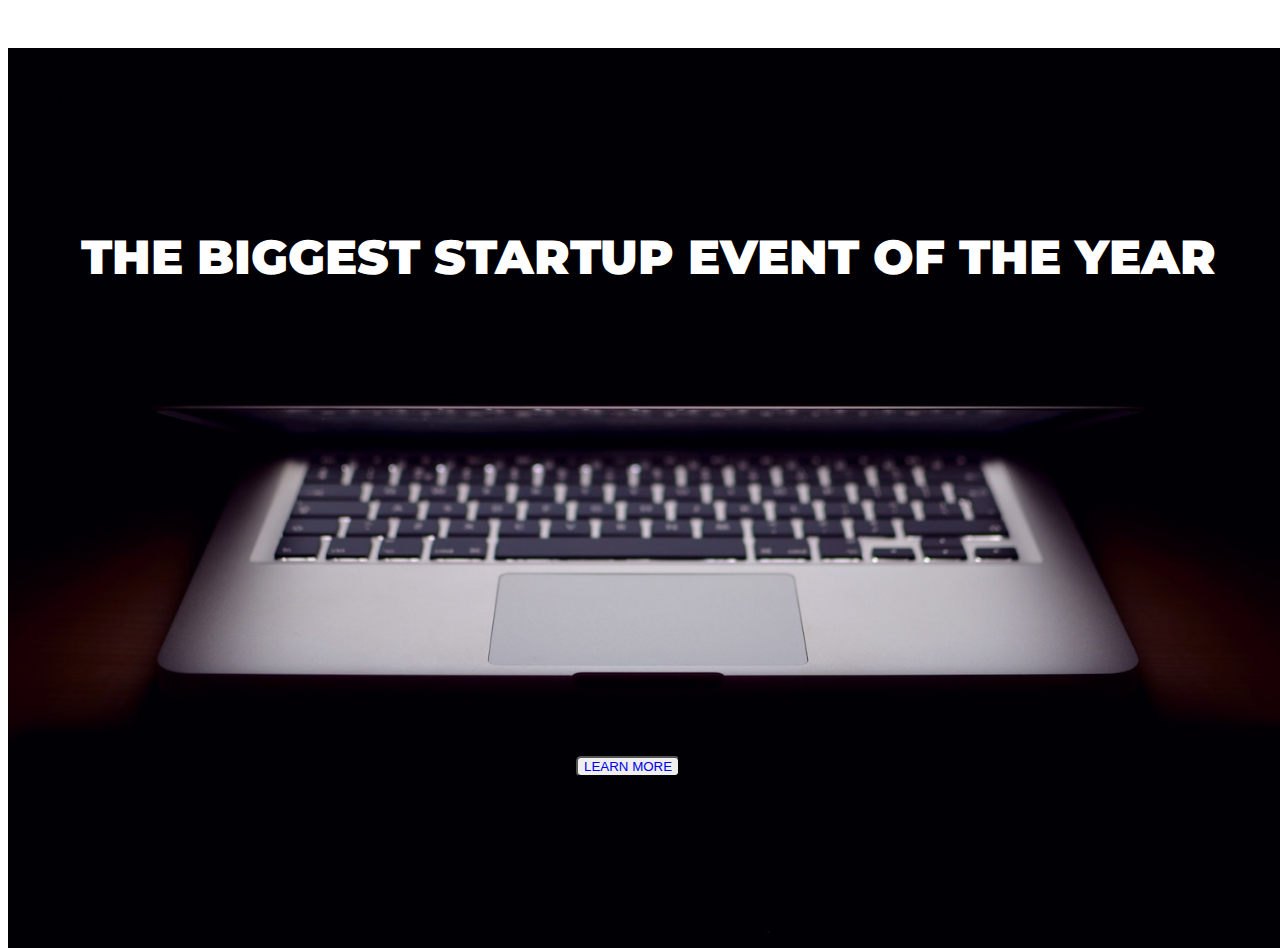
<file: index.html>
<!DOCTYPE html>
<html>
  <head>
    <title>Startup</title>

    <!-- Google Fonts -->
    <link href="https://fonts.googleapis.com/css?family=Montserrat" rel="stylesheet">

    <!-- Bootstrap CSS from a CDN. This way you don't have to include the bootstrap file yourself -->
    <link rel="stylesheet" href="https://maxcdn.bootstrapcdn.com/bootstrap/4.0.0-alpha.6/css/bootstrap.min.css" integrity="sha384-rwoIResjU2yc3z8GV/NPeZWAv56rSmLldC3R/AZzGRnGxQQKnKkoFVhFQhNUwEyJ" crossorigin="anonymous">

    <!-- Your own stylesheet -->
    <link rel="stylesheet" type="text/css" href="style.css">
  </head>
  <body>
    <div class="bmg">
      <div class="start">
        <h3> <strong>THE BIGGEST STARTUP EVENT OF THE YEAR </strong></h3>
      </div>
      <div>
      <button class="btn"><a href="www.#.com"> LEARN MORE</a></button>
    </div>
  </div>
  </body>
</html>
</file>
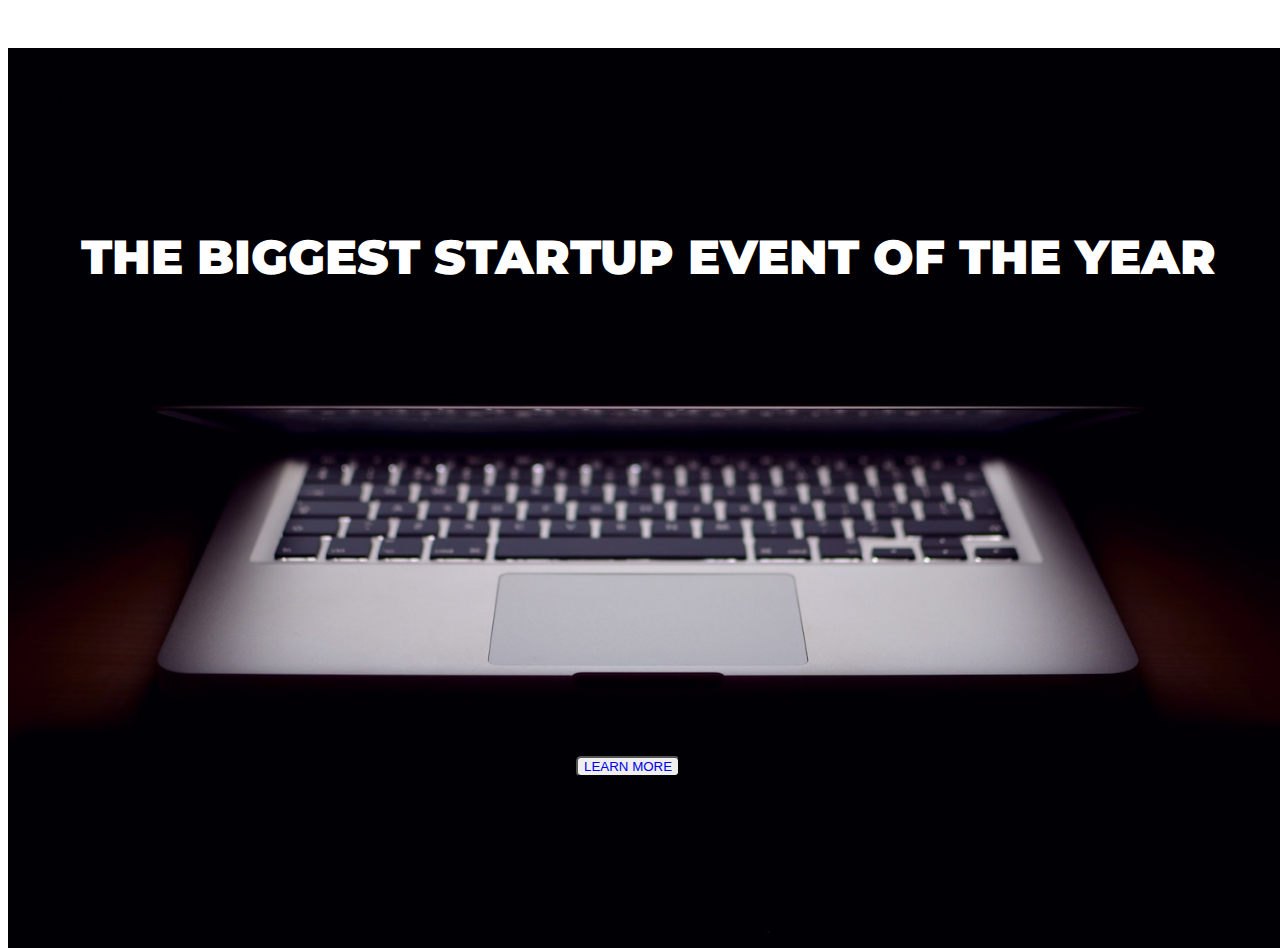
<file: index (1).html>
<!DOCTYPE html>
<html>
  <head>
    <title>Startup</title>

    <!-- Google Fonts -->
    <link href="https://fonts.googleapis.com/css?family=Montserrat" rel="stylesheet">

    <!-- Bootstrap CSS from a CDN. This way you don't have to include the bootstrap file yourself -->
    <link rel="stylesheet" href="https://maxcdn.bootstrapcdn.com/bootstrap/4.0.0-alpha.6/css/bootstrap.min.css" integrity="sha384-rwoIResjU2yc3z8GV/NPeZWAv56rSmLldC3R/AZzGRnGxQQKnKkoFVhFQhNUwEyJ" crossorigin="anonymous">

    <!-- Your own stylesheet -->
    <link rel="stylesheet" type="text/css" href="style (1).css">
  </head>
  <body>
    <div class="bmg">
      <div class="start">
        <h3> <strong>THE BIGGEST STARTUP EVENT OF THE YEAR </strong></h3>
      </div>
      <div>
      <button class="btn"><a href="www.#.com"> LEARN MORE</a></button>
    </div>
  </div>
  </body>
</html>
</file>
<file: style.css>
body,
html {
    width: 100%;
  height: 100%;
}

.btn a{
	text-decoration: none;
}

.start h3{
	font-size: 3em;
}

.bmg{
	background-image: url("header.jpg");
	background-position: center;
	background-size: cover;
	width:100%;
	height: 100%;
}
body {
  font-family: 'Montserrat', sans-serif;
 }

.start{
	position: relative;
	text-align: center;
	top:20%;
	color: white;
}

.btn{
	position: absolute;
	top:84%;
	left:45%;
	text-align: center;
	font-size: bold;
	color:red;
	border-radius: 5px;
}

.btn:hover{
	background-color: cyan;
}
</file>
<file: style (1).css>
body,
html {
    width: 100%;
  height: 100%;
}

.btn a{
	text-decoration: none;
}

.start h3{
	font-size: 3em;
}

.bmg{
	background-image: url("header.jpg");
	background-position: center;
	background-size: cover;
	width:100%;
	height: 100%;
}
body {
  font-family: 'Montserrat', sans-serif;
 }

.start{
	position: relative;
	text-align: center;
	top:20%;
	color: white;
}

.btn{
	position: absolute;
	top:84%;
	left:45%;
	text-align: center;
	font-size: bold;
	color:red;
	border-radius: 5px;
}

.btn:hover{
	background-color: cyan;
}
</file>
